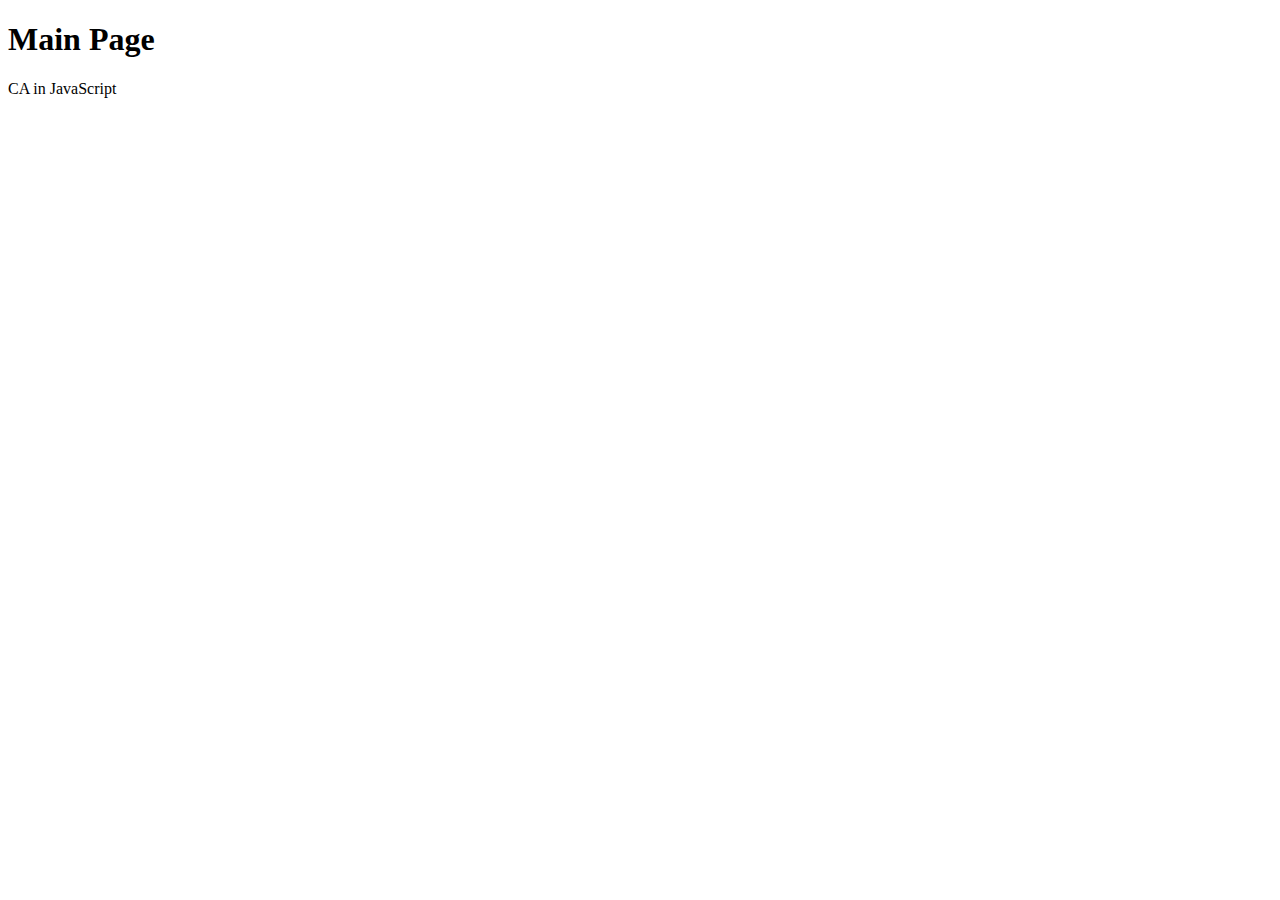
<file: index.html>
<!DOCTYPE html>
<html lang="en">
<head>
    <meta charset="UTF-8">
    <meta name="viewport" content="width=device-width, initial-scale=1.0">
    <title>CA in JavaScript</title>
</head>
<body>
    <h1>Main Page</h1>
    <p>CA in JavaScript</p>
    
</body>
</html>
</file>
